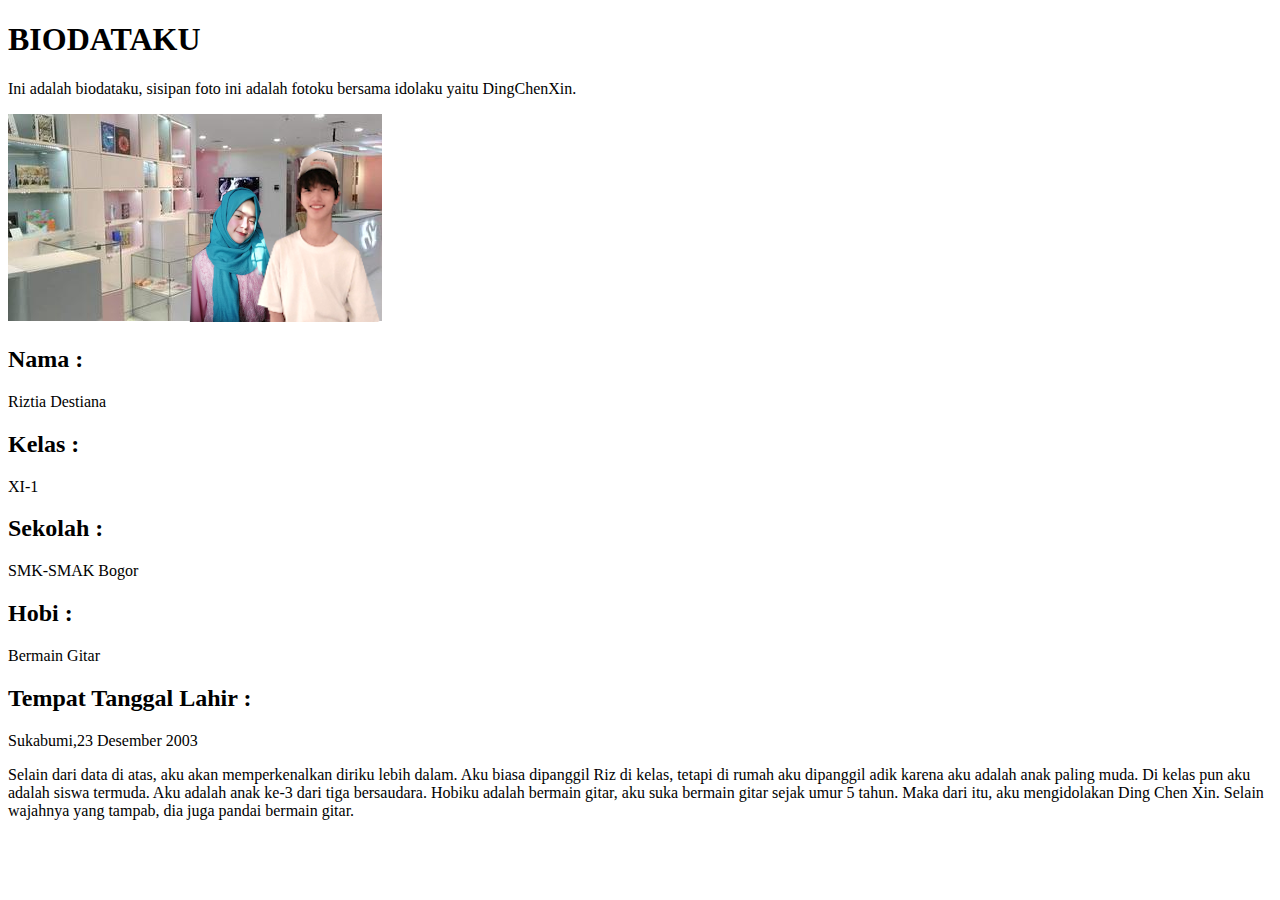
<file: index (RiztiaDestiana-18.64.09084-XI-1).html>
<!DOCTYPE html>
<html>
<head>
	<title>BIODATA RIZTIA</title>
</head>
<body>
<h1> BIODATAKU</h1>
<p> Ini adalah biodataku, sisipan foto ini adalah fotoku bersama idolaku yaitu DingChenXin.
	<blockquote></blockquote>
	<img src="rizding.png">
	<blockquote></blockquote>
<h2>Nama :</h2>
	<li>Riztia Destiana</li>
<h2>Kelas :</h2>
	<li>XI-1</li>
<h2>Sekolah :</h2>
	<li>SMK-SMAK Bogor</li>
<h2>Hobi :</h2>
	<li>Bermain Gitar</li>
<h2>Tempat Tanggal Lahir :</h2>
	<li>Sukabumi,23 Desember 2003</li>
<blockquote></blockquote>
<li>Selain dari data di atas, aku akan memperkenalkan diriku lebih dalam. Aku biasa dipanggil Riz di kelas, tetapi di rumah aku dipanggil adik karena aku adalah anak paling muda. Di kelas pun aku adalah siswa termuda. Aku adalah anak ke-3 dari tiga bersaudara. Hobiku adalah bermain gitar, aku suka bermain gitar sejak umur 5 tahun. Maka dari itu, aku mengidolakan Ding Chen Xin. Selain wajahnya yang tampab, dia juga pandai bermain gitar.</li>

	
</body>
</html>
</file>
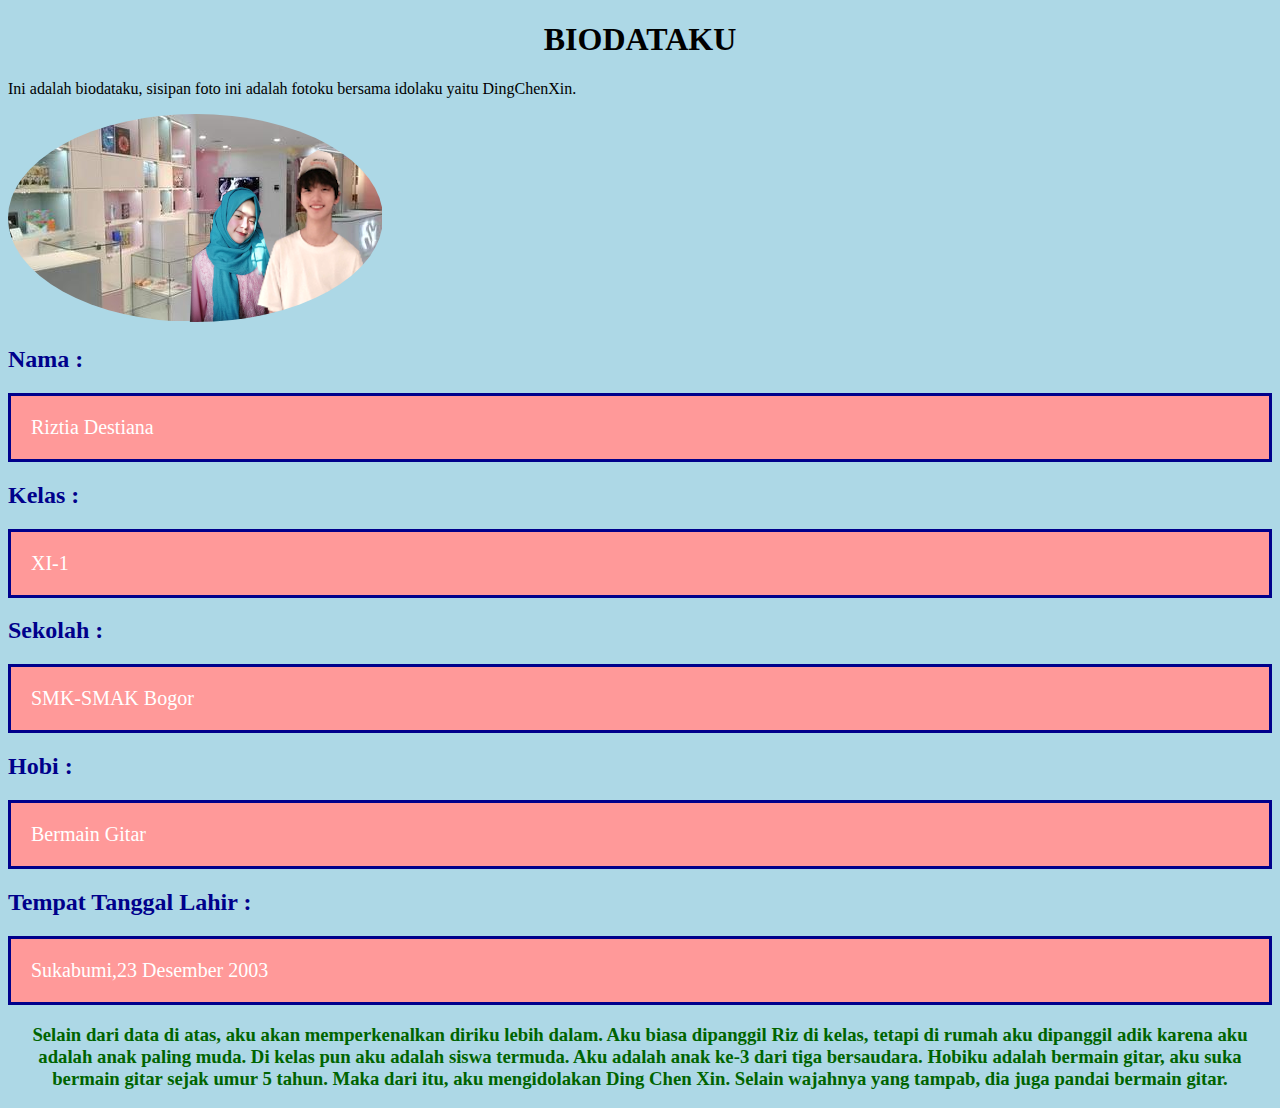
<file: indexx.html>
<!DOCTYPE html>
<html>
<head>
	<title>BIODATA RIZTIA</title>
	<link rel="stylesheet" type="text/css" href="file-css.css">
</head>
<body>
<h1> BIODATAKU</h1>
<p> Ini adalah biodataku, sisipan foto ini adalah fotoku bersama idolaku yaitu DingChenXin.
	<blockquote></blockquote>
	<img src="rizding.png">
	<blockquote></blockquote>
<h2>Nama :</h2>
	<li>Riztia Destiana</li>
<h2>Kelas :</h2>
	<li>XI-1</li>
<h2>Sekolah :</h2>
	<li>SMK-SMAK Bogor</li>
<h2>Hobi :</h2>
	<li>Bermain Gitar</li>
<h2>Tempat Tanggal Lahir :</h2>
	<li>Sukabumi,23 Desember 2003</li>
<blockquote></blockquote>
<h3>Selain dari data di atas, aku akan memperkenalkan diriku lebih dalam. Aku biasa dipanggil Riz di kelas, tetapi di rumah aku dipanggil adik karena aku adalah anak paling muda. Di kelas pun aku adalah siswa termuda. Aku adalah anak ke-3 dari tiga bersaudara. Hobiku adalah bermain gitar, aku suka bermain gitar sejak umur 5 tahun. Maka dari itu, aku mengidolakan Ding Chen Xin. Selain wajahnya yang tampab, dia juga pandai bermain gitar.</h3>

	
</body>
</html>
</file>
<file: file-css.css>
body {background-color: lightblue;}
h3 {color: darkgreen;text-align: center;}
h1 {text-align: center;}
li{border-style: solid;
  border-color: darkblue;}
 img {border-radius: 50%}
 li {
  background: #ff9999;
  padding: 20px;}

h2 {color: darkblue}
li {color: white}
li {font-size: 20px
}
</file>
